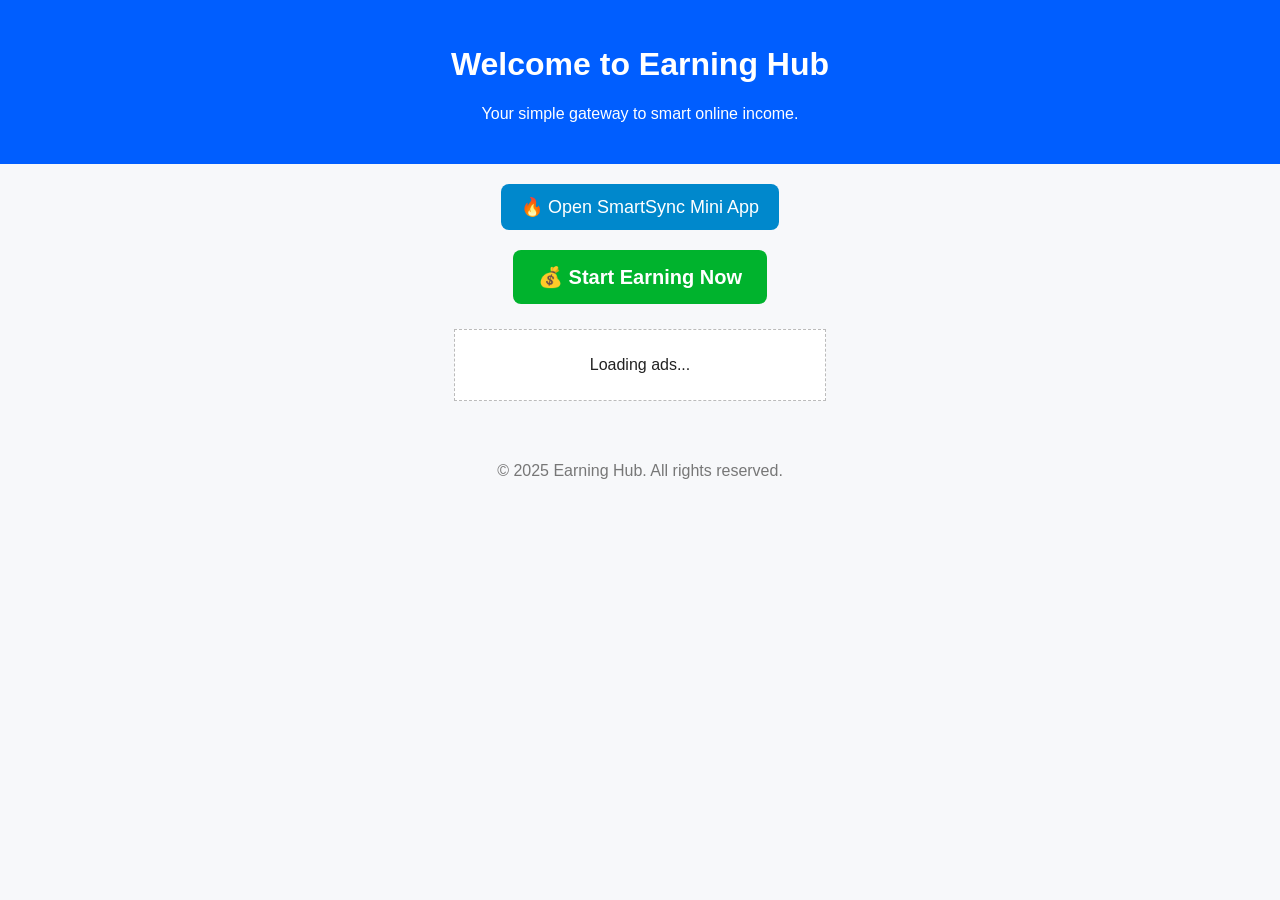
<file: index.html>
<!DOCTYPE html>
<html lang="en">
<head>
  <meta charset="UTF-8" />
  <meta name="viewport" content="width=device-width, initial-scale=1.0" />

  <title>Earning Hub – SmartSync</title>

  <!-- Monetag Verification -->
  <meta name="monetag" content="34b8763657468f058a35747b60f74846" />

  <link rel="stylesheet" href="style.css" />

  <!-- Monetag: Luminous In-Page Push -->
  <script>
    (function(s){
      s.dataset.zone='10054005';
      s.src='https://forfrogadiertor.com/tag.min.js';
      s.async=true;
      [document.documentElement, document.body].filter(Boolean).pop().appendChild(s);
    })(document.createElement('script'));
  </script>

  <!-- Monetag: Well-to-do (OnClick / Push) -->
  <script src="https://fpyf8.com/88/tag.min.js"
    data-zone="177299"
    async
    data-cfasync="false">
  </script>

  <!-- Adsterra Social Bar -->
  <script type='text/javascript'
    src='//pl28037264.effectivegatecpm.com/5c/aa/59/5caa59528bfa2f16f128ecb2d9a7064c.js'>
  </script>

</head>

<body>

  <header class="header">
    <h1>Welcome to Earning Hub</h1>
    <p>Your simple gateway to smart online income.</p>
  </header>

  <main>

    <!-- Telegram Button -->
    <div class="btn-center">
      <a href="https://t.me/AdTradesBot/sync" class="tg-btn">
        🔥 Open SmartSync Mini App
      </a>
    </div>

    <!-- Main CTA -->
    <div class="btn-center">
      <a href="https://bit.ly/43vECJN" class="cta-btn" target="_blank">
        💰 Start Earning Now
      </a>
    </div>

    <!-- Ad container -->
    <div id="monetag-ad-area">
      <p>Loading ads...</p>
    </div>

  </main>

  <footer class="footer">
    <p>© 2025 Earning Hub. All rights reserved.</p>
  </footer>

</body>
</html>
</file>
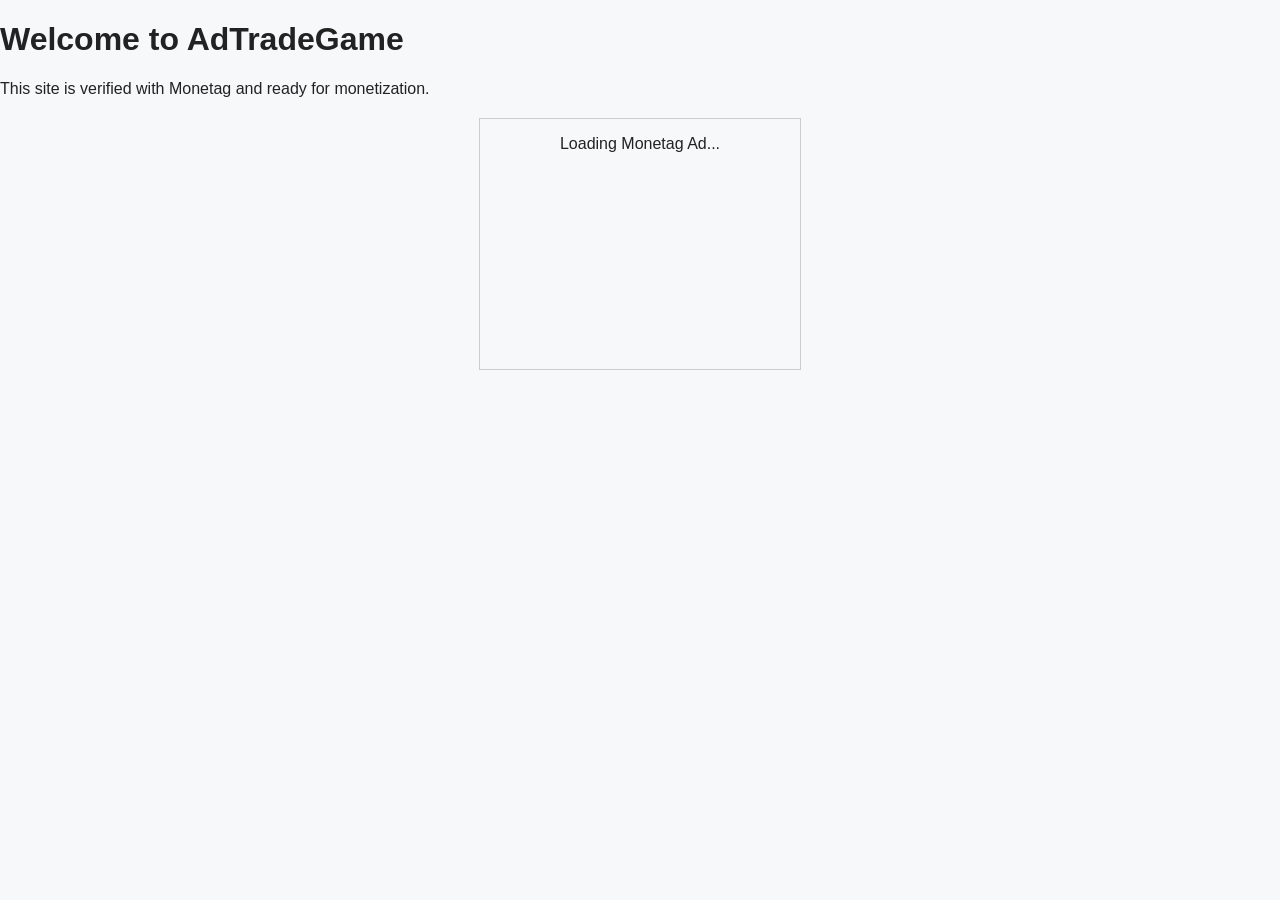
<file: index-backup.html>
<!DOCTYPE html>
<html lang="en">
<head>
  <meta charset="UTF-8" />
  <meta name="viewport" content="width=device-width, initial-scale=1.0" />

  <!-- Google Site Verification -->
  <meta name="google-site-verification" content="wYTMTDPouwfmqTFsk1ktbQk9h94qXiKLzIWWadfllBs" />

  <!-- Monetag Verification -->
  <meta name="monetag-verification" content="8115599d6ef12c155484eb48e1c92cf9" />

  <title>Welcome to AdTradeGame</title>
  <link rel="stylesheet" href="style.css" />

  <!-- ✅ Monetag OnClick (Popunder) Zone -->
  <script async data-cfasync="false" src="https://3nbf4.com/pfe/current/tag.min.js?z=10023933"></script>

  <!-- ✅ Monetag In-Page Push Zone -->
  <script async data-cfasync="false" src="https://3nbf4.com/pfe/current/tag.min.js?z=10023934"></script>

  <!-- ✅ Monetag Luminous Anti-AdBlock In-Page Push -->
  <script async data-cfasync="false" src="https://3nbf4.com/pfe/current/tag.min.js?z=YOUR_NEW_ZONE_ID"></script>
  <!-- Replace YOUR_NEW_ZONE_ID with the numeric ID shown in Monetag after creating the Luminous tag -->
</head>

<body>
  <h1>Welcome to AdTradeGame</h1>
  <p>This site is verified with Monetag and ready for monetization.</p>

  <!-- ✅ Visible In-Page Push Ad Box (for testing) -->
  <div id="monetag-inpage-ad" style="width:320px; height:250px; border:1px solid #ccc; margin:20px auto; text-align:center;">
    <p>Loading Monetag Ad...</p>
  </div>

  <!-- Optional JS -->
  <script>
    document.addEventListener("DOMContentLoaded", function() {
      console.log("Monetag SDK initialized");
    });
  </script>

  <script src="main.js"></script>
</body>
</html>
</file>
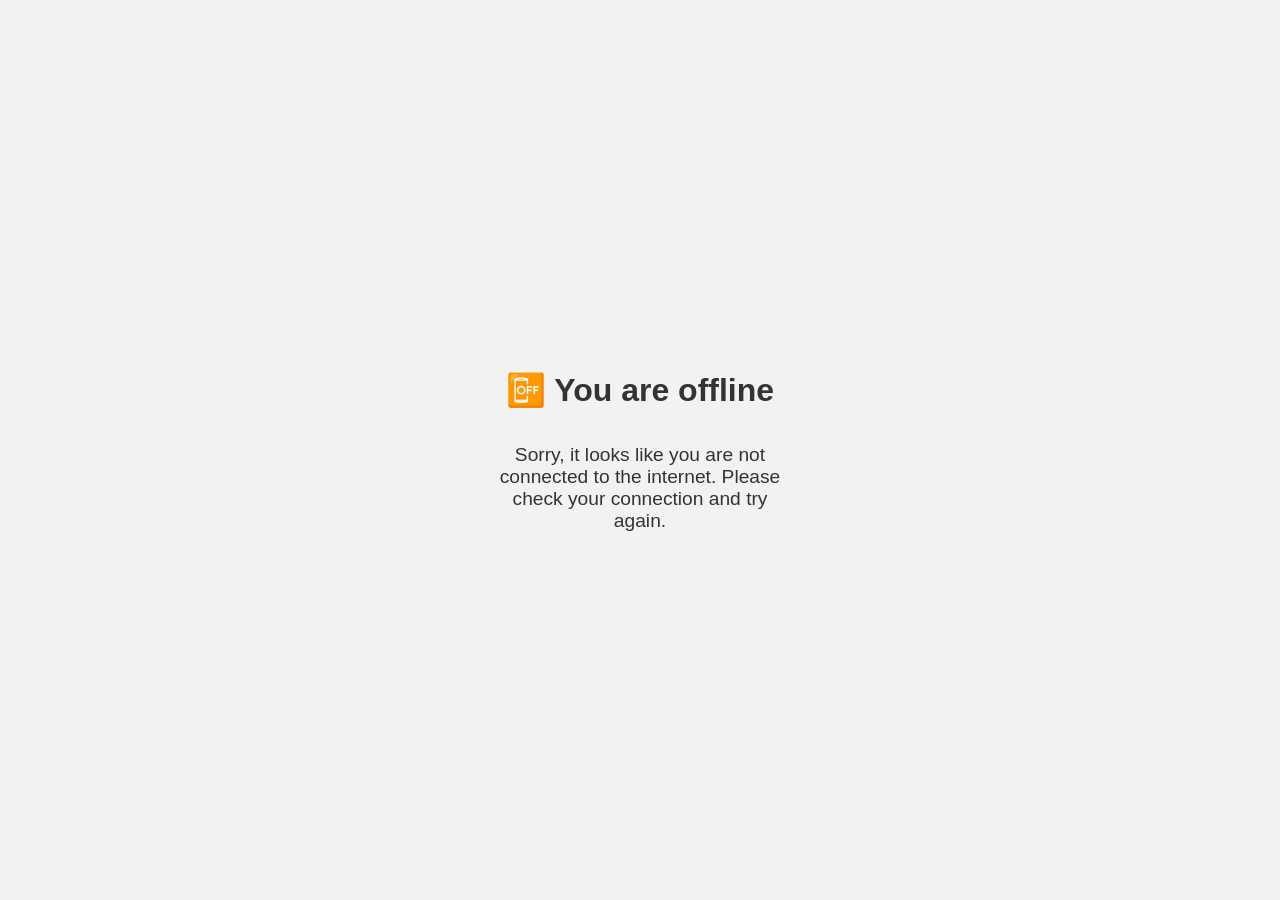
<file: Offline.html>
<!DOCTYPE html>
<html lang="en">
<head>
  <meta charset="UTF-8">
  <meta name="viewport" content="width=device-width, initial-scale=1.0">
  <title>Offline</title>
  <style>
    body {
      font-family: sans-serif;
      display: flex;
      flex-direction: column;
      justify-content: center;
      align-items: center;
      height: 100vh;
      margin: 0;
      background: #f2f2f2;
      color: #333;
      text-align: center;
    }
    h1 { font-size: 2em; margin-bottom: 0.5em; }
    p { font-size: 1.2em; max-width: 300px; }
  </style>
</head>
<body>
  <h1>📴 You are offline</h1>
  <p>Sorry, it looks like you are not connected to the internet. Please check your connection and try again.</p>
</body>
</html>
</file>
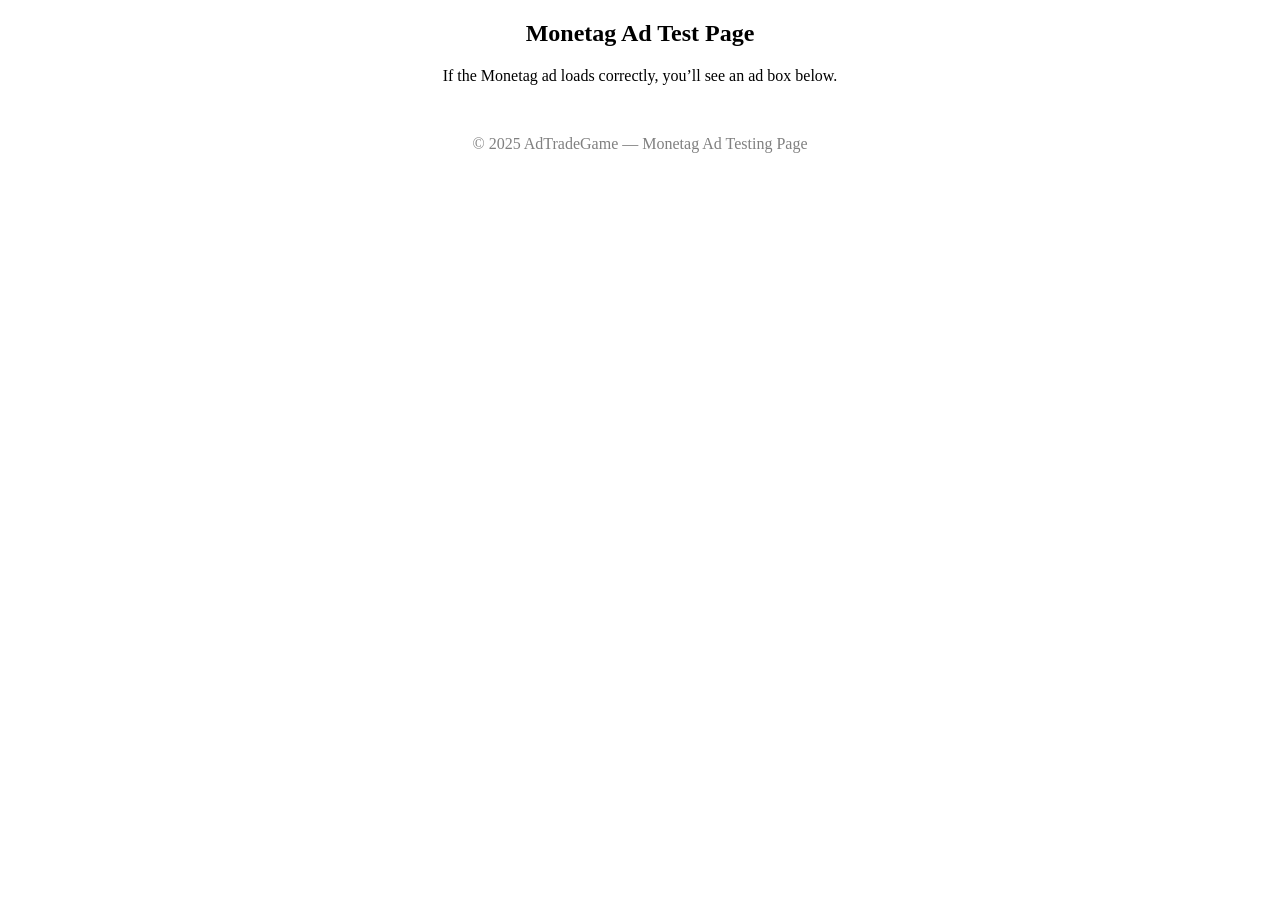
<file: test-ads.html>
<!DOCTYPE html>
<html lang="en">
<head>
  <meta charset="UTF-8">
  <meta name="viewport" content="width=device-width, initial-scale=1.0">
  <title>Monetag Ad Test</title>
</head>
<body>
  <h2 style="text-align:center;">Monetag Ad Test Page</h2>
  <p style="text-align:center;">If the Monetag ad loads correctly, you’ll see an ad box below.</p>

  <!-- Monetag Ad Code -->
  <script data-cfasync="false" type="text/javascript" src="//ueuee.com/400/10054005"></script>

  <p style="text-align:center;margin-top:50px;color:gray;">
    © 2025 AdTradeGame — Monetag Ad Testing Page
  </p>
</body>
</html>
</file>
<file: style.css>
body {
  margin: 0;
  font-family: Arial, sans-serif;
  background: #f7f8fa;
  color: #222;
}

.header {
  text-align: center;
  padding: 25px;
  background: #005eff;
  color: #fff;
}

.btn-center {
  text-align: center;
  margin: 20px 0;
}

.cta-btn {
  display: inline-block;
  background: #00b32d;
  color: white;
  padding: 15px 25px;
  font-size: 20px;
  font-weight: bold;
  border-radius: 8px;
  text-decoration: none;
}

.tg-btn {
  display: inline-block;
  background: #0088cc;
  color: white;
  padding: 12px 20px;
  font-size: 18px;
  border-radius: 8px;
  text-decoration: none;
}

#monetag-ad-area {
  width: 100%;
  max-width: 350px;
  margin: 25px auto;
  padding: 10px;
  border: 1px dashed #bbb;
  text-align: center;
  background: #fff;
}

.footer {
  text-align: center;
  padding: 15px;
  margin-top: 30px;
  color: #777;
}
</file>
